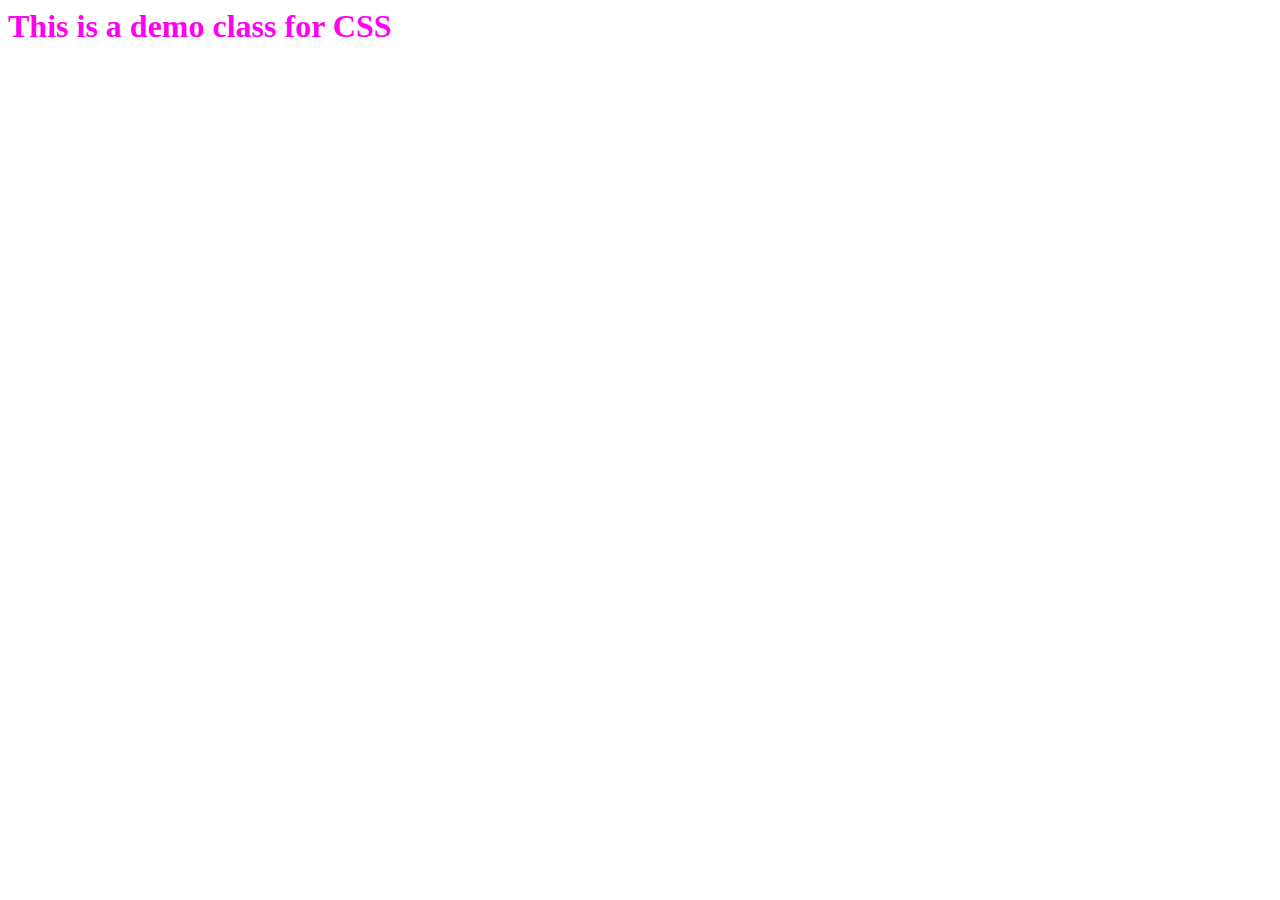
<file: index.html>
<html lang="en">
  <head>
    <meta charset="UTF-8" />
    <meta http-equiv="X-UA-Compatible" content="IE=edge" />
    <meta name="viewport" content="width=device-width, initial-scale=1.0" />
    <title>Document</title>
    <link rel="stylesheet" href="css/styles.css" />
    <style>
     /* h1{
      background-color:antiquewhite;
     } */
     /* h1{
      background-color:#000000;
      background-color:#2d693a;
     } */

     /* h1{
      background-color:rgb(255,255,255);
     } */

     h1{
      color:#FF00F0
     }
    </style>
  </head>
  <body>
     <h1>This is a demo class for CSS</h1>
  </body>
</html>
</file>
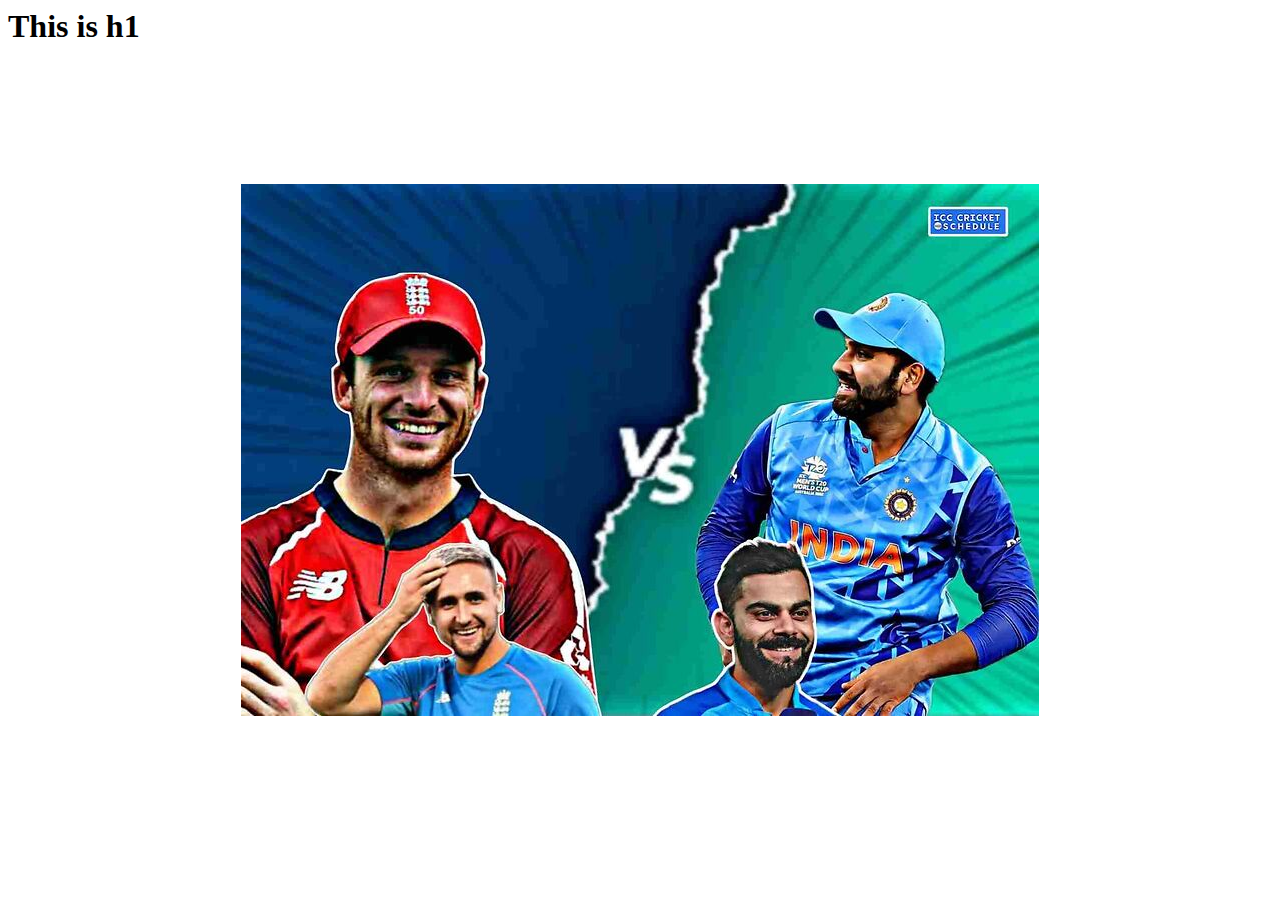
<file: background.html>
<html lang="en">
  <head>
    <meta charset="UTF-8" />
    <meta http-equiv="X-UA-Compatible" content="IE=edge" />
    <meta name="viewport" content="width=device-width, initial-scale=1.0" />
    <title>Document</title>
    <link rel="stylesheet" href="css/styles.css" />
    <style>
     body{
        background-image: url("images/match.jpeg");
        background-repeat:no-repeat;
        background-position:center;
     }
     
    </style>
  </head>
  <body>
    <div id="1">
        <h1 id="2">This is h1</h1>
    </div>
  </body>
</html>
</file>
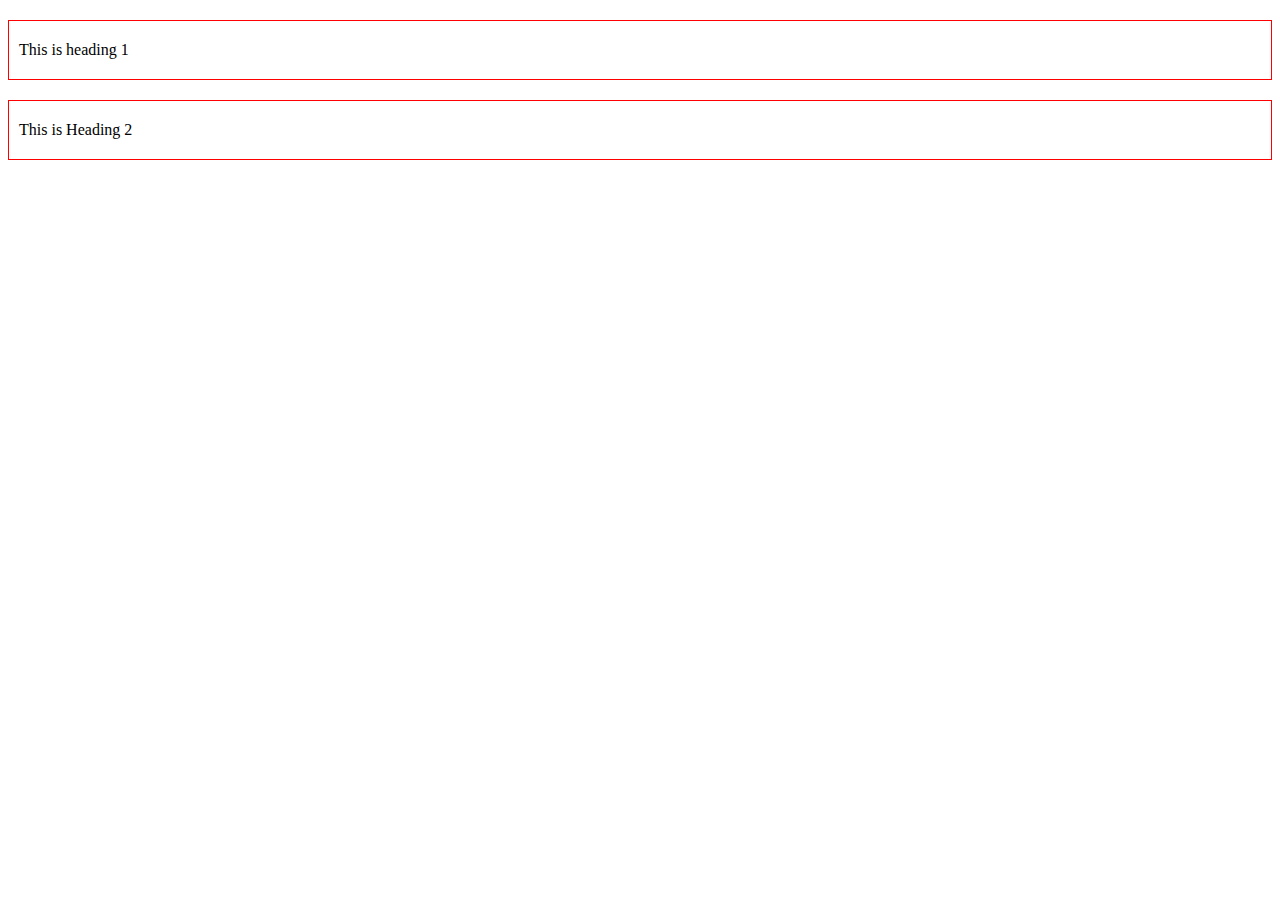
<file: boxModel.html>
<!DOCTYPE html>
<html lang="en">
<head>
    <meta charset="UTF-8">
    <meta http-equiv="X-UA-Compatible" content="IE=edge">
    <meta name="viewport" content="width=device-width, initial-scale=1.0">
    <title>Document</title>
    <style>
        div{
            border:1px solid red;
        }

        div{
            padding:20px 10px;            
        }
        div{
            margin-top:20px;
        }
        #div_1{
            margin-bottom:20px;
        }

        
        /* div{
            border-style:solid;
            border-width:2px;
            border-color:red;
            padding:10px;
            margin:10px;
        } */
    </style>
</head>
<body>
    <div id="div_1">This is heading 1</div>
    <div>This is Heading 2</div>
</body>
</html>
</file>
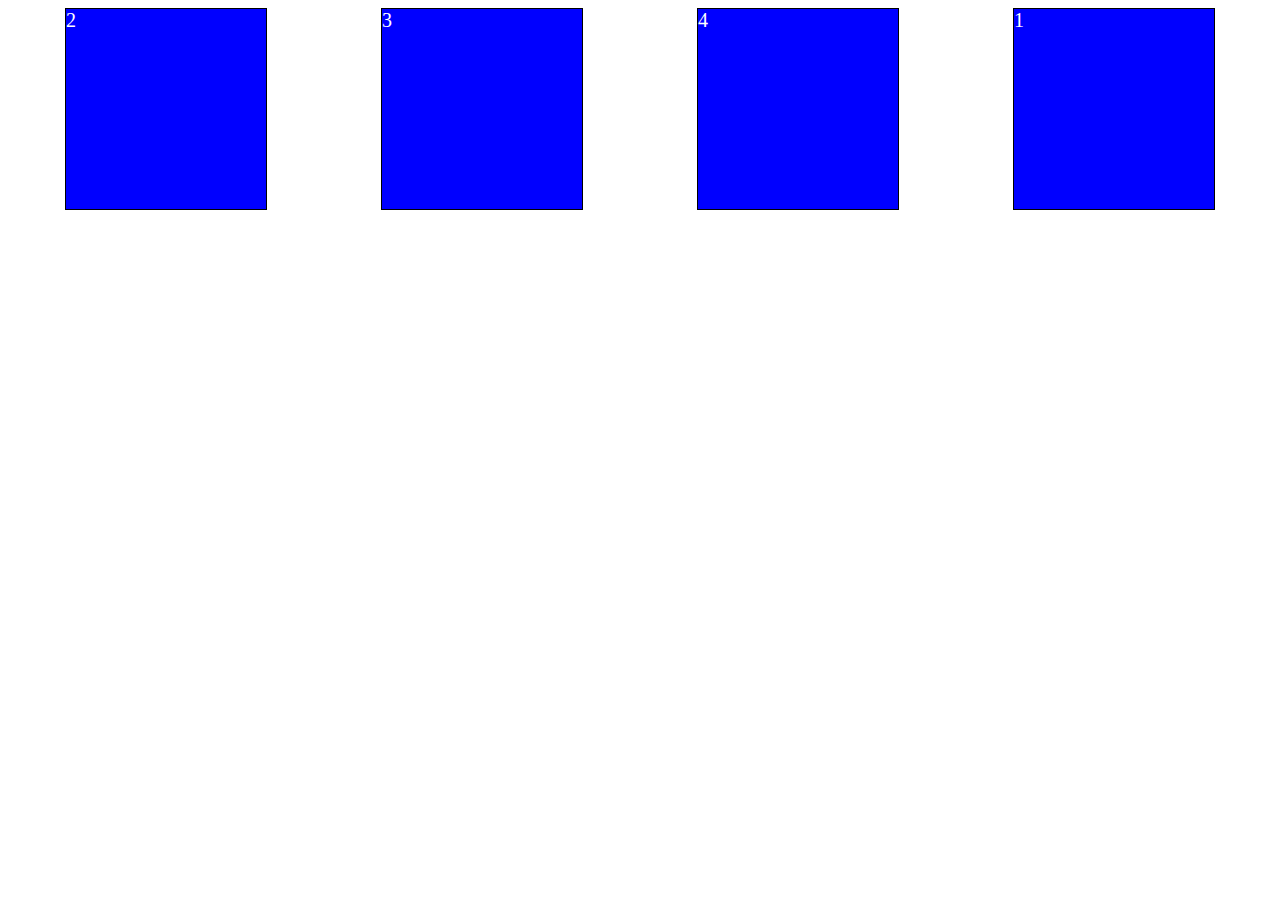
<file: flex.html>
<!DOCTYPE html>
<html lang="en">
  <head>
    <meta charset="UTF-8" />
    <meta http-equiv="X-UA-Compatible" content="IE=edge" />
    <meta name="viewport" content="width=device-width, initial-scale=1.0" />
    <title>Flexbox</title>
    <style>
      .flex-div {
        height: 200px;
        width: 200px;
        background-color: blue;
        font-size:20px;
        color:white;
        border:1px solid black;
      }
      #parent{
         height:100%;
         display: flex;
         flex-direction:row;
         justify-content:space-around;
      }

      #div1{
         order:2;
      }

      #div2{
        order:-1;
      }
    </style>
  </head>
  <body style="height:100vh!important;">
    <div id="parent">
      <div class="flex-div" id="div1">1</div>
      <div class="flex-div" id="div2">2</div>
      <div class="flex-div">3</div>
      <div class="flex-div">4</div>
    </div>
  </body>
</html>
</file>
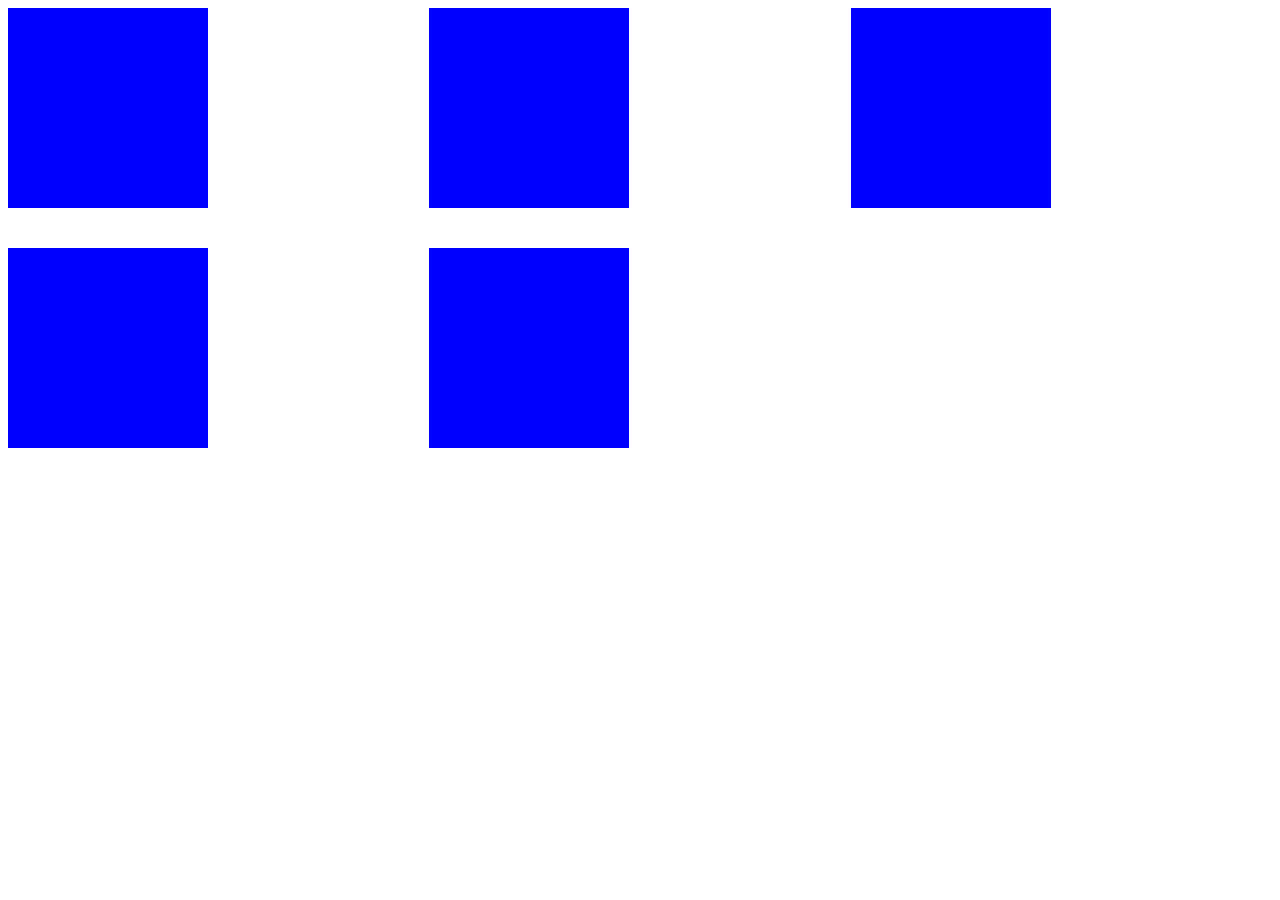
<file: grid.html>
<!DOCTYPE html>
<html lang="en">
<head>
    <meta charset="UTF-8">
    <meta http-equiv="X-UA-Compatible" content="IE=edge">
    <meta name="viewport" content="width=device-width, initial-scale=1.0">
    <title>Document</title>
    <style>
        .grid-div{
            height:200px;
            width:200px;
            background-color: blue;
        }
        #parent{
            display: grid;
            grid-template-columns: auto auto auto;
            grid-row-gap:40px;
        }
    </style>
</head>
<body>
    <div id="parent">
        <div class="grid-div"></div>
        <div class="grid-div"></div>
        <div class="grid-div"></div>
        <div class="grid-div"></div>
        <div class="grid-div"></div>
    </div>
</body>
</html>
</file>
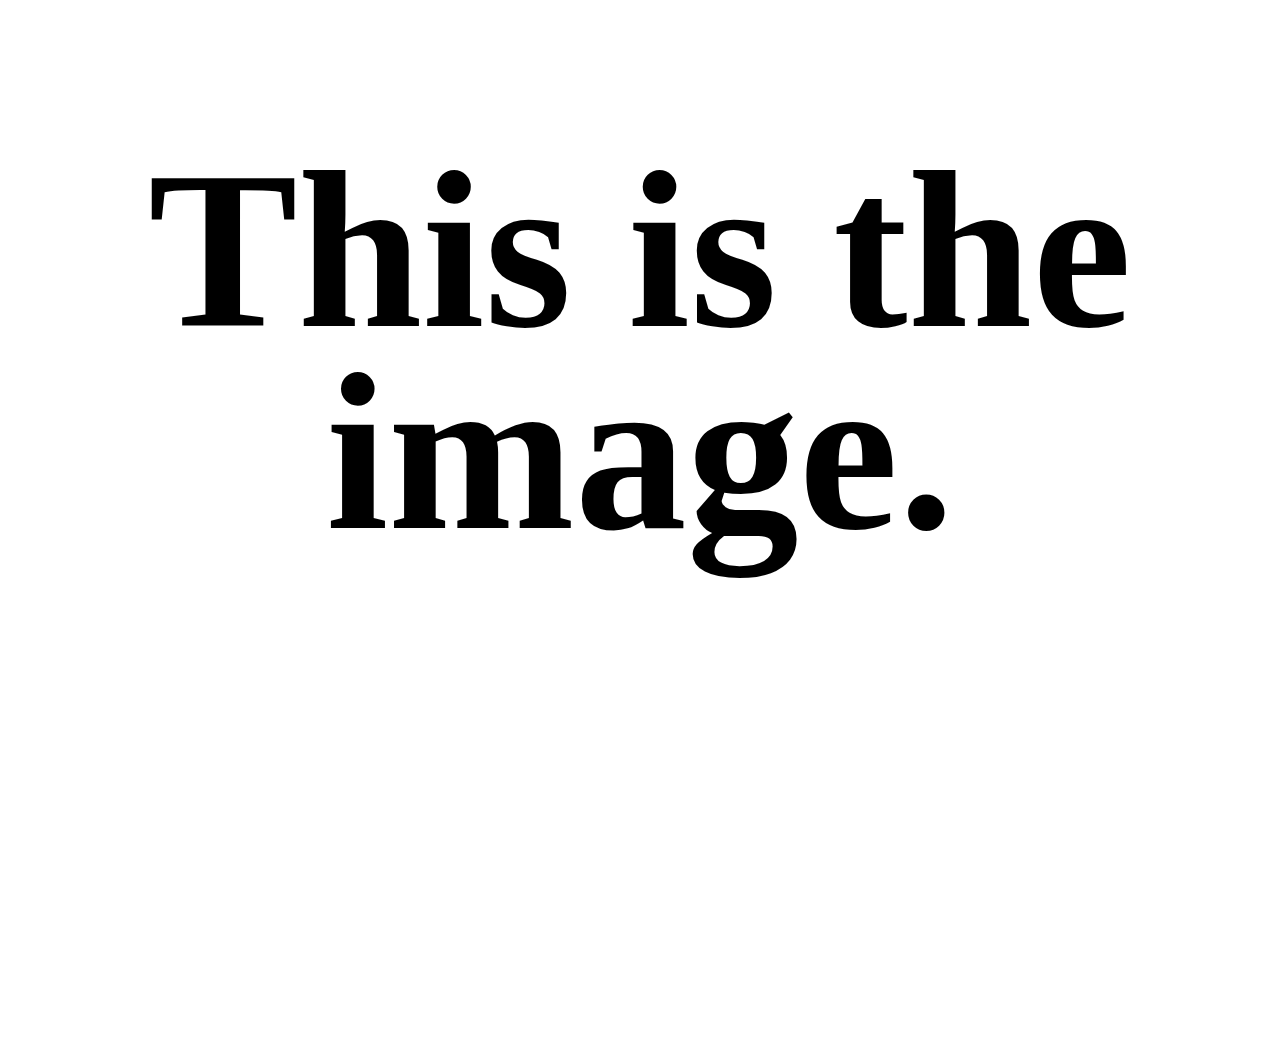
<file: opacity.html>
<!DOCTYPE html>
<html lang="en">
  <head>
    <meta charset="UTF-8" />
    <meta http-equiv="X-UA-Compatible" content="IE=edge" />
    <meta name="viewport" content="width=device-width, initial-scale=1.0" />
    <title>Document</title>
    <style>
      .start::before {
        content: "";
        background-image: url("https://placekitten.com/1800/1800");
        background-repeat: no-repeat;
        position: absolute;
        top: 0px;
        right: 0px;
        bottom: 0px;
        left: 0px;
        opacity: 0.75;
      }
      .start {
        height: 100vh;
        background-repeat: no-repeat;
      }

      h1 {
        position: relative;
        /* color: #ffffff;   */
        font-size: 14rem;
        line-height: 0.9;
        text-align: center;
      }
    </style>
  </head>
  <body>
    <div class="start">
      <h1>This is the image.</h1>
    </div>
  </body>
</html>
</file>
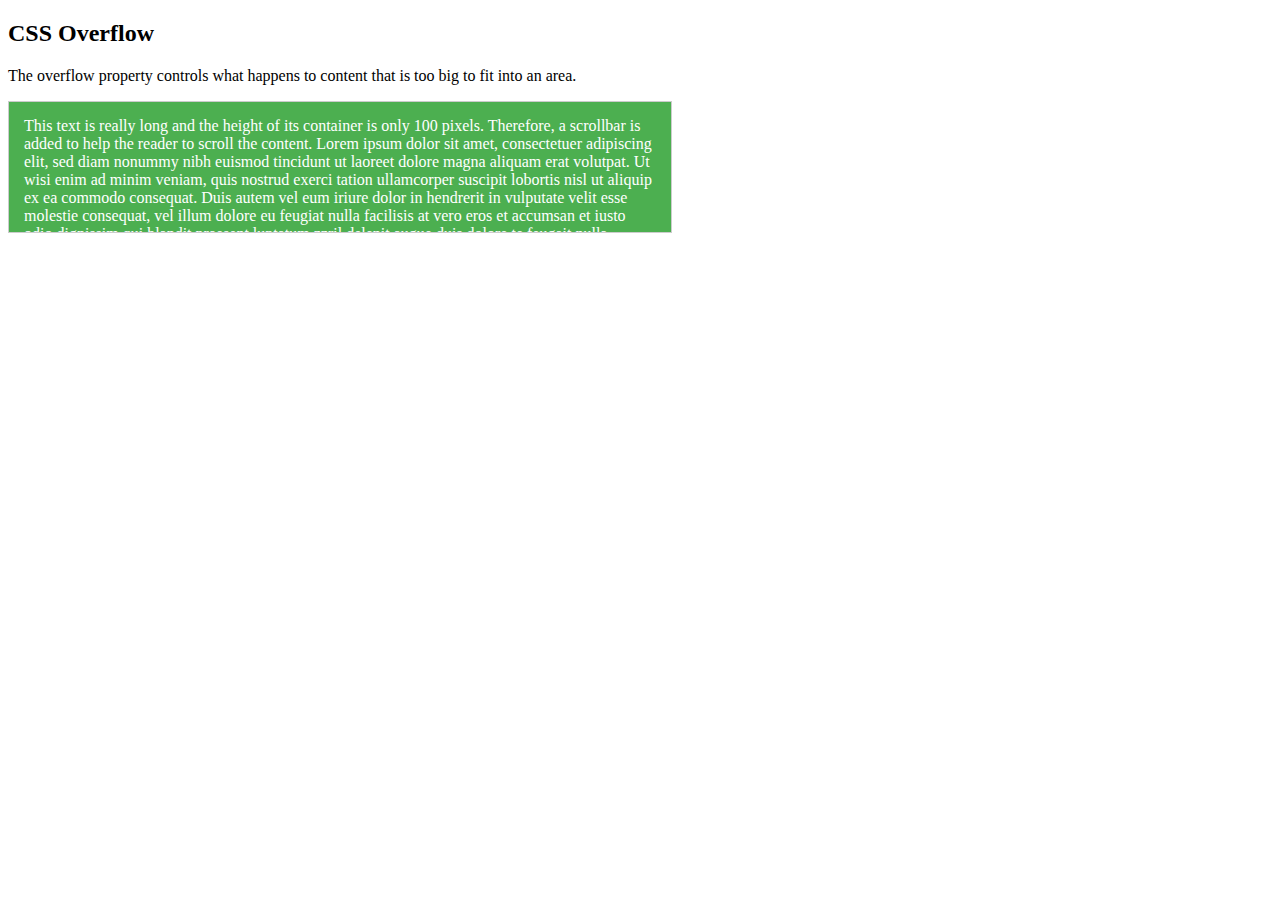
<file: overflow.html>
<!DOCTYPE html>
<html>
<head>
<style>
#overflowTest {
  background: #4CAF50;
  color: white;
  padding: 15px;
  width: 50%;
  height: 100px;
  overflow: scroll;
  border: 1px solid #ccc;
}
</style>
</head>
<body>

<h2>CSS Overflow</h2>

<p>The overflow property controls what happens to content that is too big to fit into an area.</p>

<div id="overflowTest">This text is really long and the height of its container is only 100 pixels. Therefore, a scrollbar is added to help the reader to scroll the content. Lorem ipsum dolor sit amet, consectetuer adipiscing elit, sed diam nonummy nibh euismod tincidunt ut laoreet dolore magna aliquam erat volutpat. Ut wisi enim ad minim veniam, quis nostrud exerci tation ullamcorper suscipit lobortis nisl ut aliquip ex ea commodo consequat. Duis autem vel eum iriure dolor in hendrerit in vulputate velit esse molestie consequat, vel illum dolore eu feugiat nulla facilisis at vero eros et accumsan et iusto odio dignissim qui blandit praesent luptatum zzril delenit augue duis dolore te feugait nulla facilisi. Nam liber tempor cum soluta nobis eleifend option congue nihil imperdiet doming id quod mazim placerat facer possim assum. Typi non habent claritatem insitam; est usus legentis in iis qui facit eorum claritatem.</div>

</body>
</html>
</file>
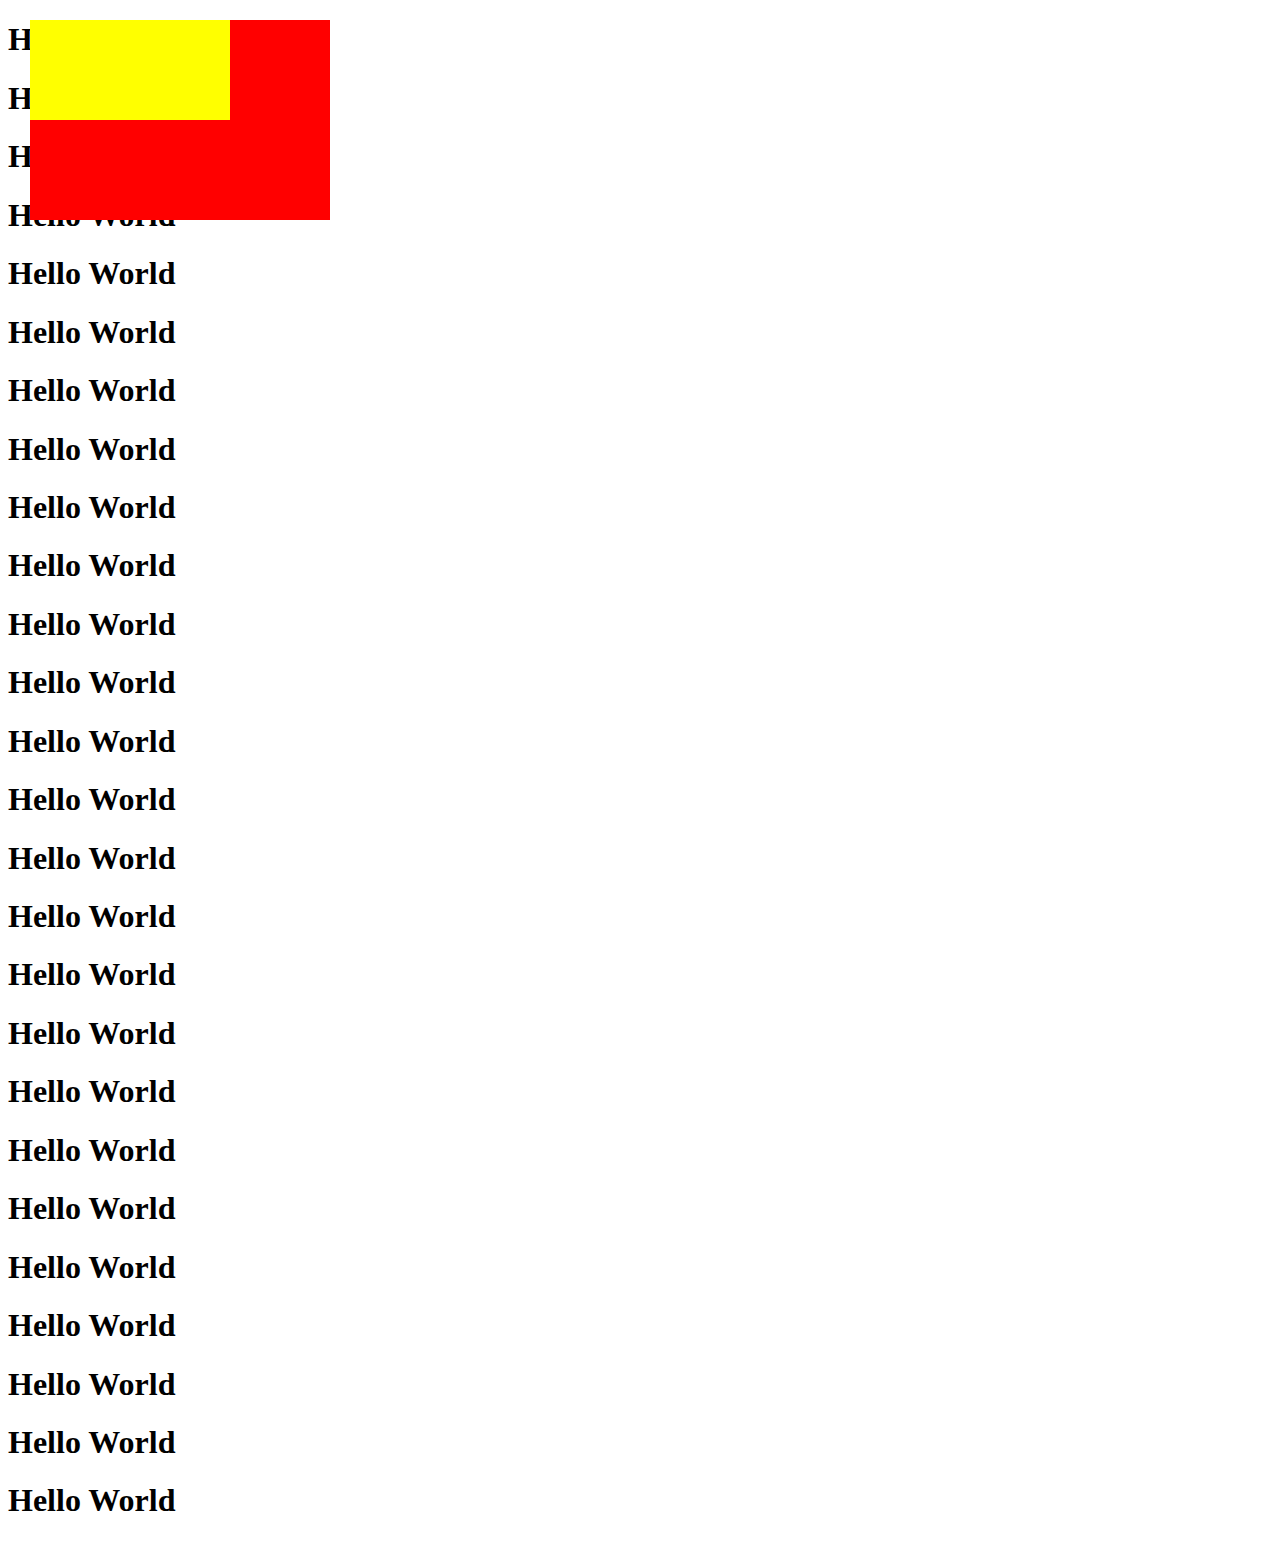
<file: position.html>
<!DOCTYPE html>
<html lang="en">
  <head>
    <meta charset="UTF-8" />
    <meta http-equiv="X-UA-Compatible" content="IE=edge" />
    <meta name="viewport" content="width=device-width, initial-scale=1.0" />
    <title>Document</title>
    <style>
      #div1 {
        background: red;
        height: 200px;
        width: 300px;
        position: fixed;
        top: 20px;
        left: 30px;
        z-index: 0;
      }
      #div2{
        background: yellow;
        height: 100px;
        width: 200px;
      }
      
    </style>
  </head>
  <body>
    <div id="div1">
      <div id="div3">
        <div id="div4">
          <div id="div2"></div>
          <div id="div2.1"></div>
       
        </div>
      </div>
    </div>
    <h1>Hello World</h1>
    <h1>Hello World</h1>
    <h1>Hello World</h1>
    <h1>Hello World</h1>
    <h1>Hello World</h1>
    <h1>Hello World</h1>
    <h1>Hello World</h1>
    <h1>Hello World</h1>
    <h1>Hello World</h1>
    <h1>Hello World</h1>
    <h1>Hello World</h1>
    <h1>Hello World</h1>
    <h1>Hello World</h1>
    <h1>Hello World</h1>
    <h1>Hello World</h1>
    <h1>Hello World</h1>
    <h1>Hello World</h1>
    <h1>Hello World</h1>
    <h1>Hello World</h1>
    <h1>Hello World</h1>
    <h1>Hello World</h1>
    <h1>Hello World</h1>
    <h1>Hello World</h1>
    <h1>Hello World</h1>
    <h1>Hello World</h1>
    <h1>Hello World</h1>
  </body>
</html>
</file>
<file: css/styles.css>
#target{
  background:green;
}
</file>
